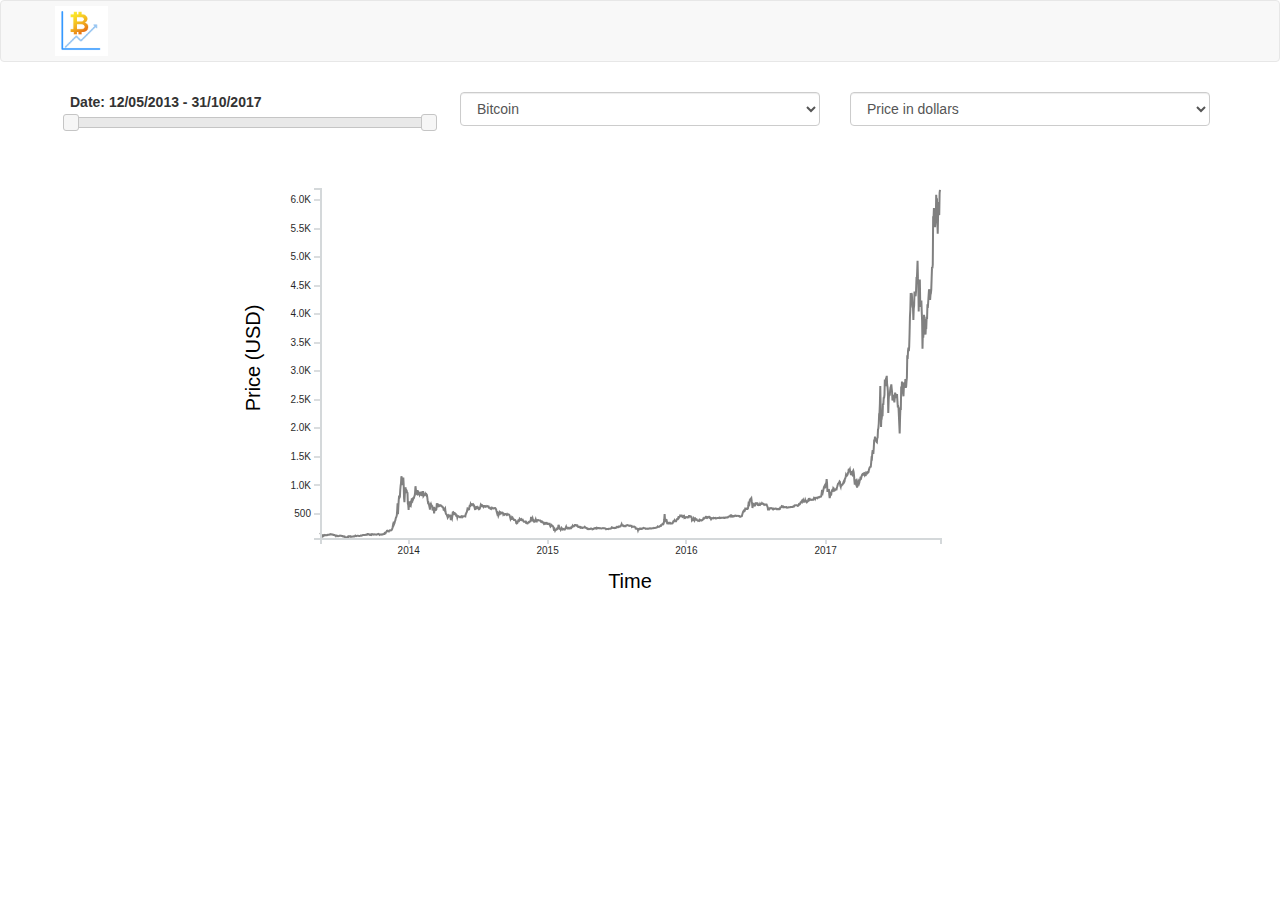
<file: line_graph/index.html>
<!doctype html>
<html>
    <head>
        <meta charset="utf-8">
        <meta name="description" content="">
        <title>CoinStats</title>
        <!-- Bootstrap Core CSS -->
        <link rel="stylesheet" href="css/bootstrap.min.css">
        <!-- jQuery UI CSS -->
        <link rel="stylesheet" href="css/jquery-ui.min.css">
        <link rel="stylesheet" href="css/jquery-ui.structure.min.css">
        <link rel="stylesheet" href="css/jquery-ui.theme.min.css">
        <!-- Custom CSS -->
        <link rel="stylesheet" href="css/style.css">
    </head>

    <body>
        <nav class="navbar navbar-default">
            <div class="container">
                <a class="navbar-brand" href="#"><img id="logo" src="img/logo.png"></a>      
            </div>
        </nav>

        <!-- Bootstrap grid setup -->
        <div class="container">
            <div id="selections" class="row">
                <div class="col-md-4">
                    <div id="slider-div">
                        <label>Date: <span id="dateLabel1">12/05/2013</span> - <span id="dateLabel2">31/10/2017</span></label>
                        <div id="date-slider"></div>
                    </div>
                </div>
                <div class="col-md-4">
                    <select id="coin-select" class="form-control">
                        <option selected value="bitcoin">Bitcoin</option>
                        <option value="ethereum">Ethereum</option>
                        <option value="bitcoin_cash">Bitcoin Cash</option>
                        <option value="litecoin">Litecoin</option>
                        <option value="ripple">Ripple</option>
                    </select>
                </div>
                <div class="col-md-4">
                    <select id="var-select" class="form-control">
                        <option selected value="price_usd">Price in dollars</option>
                        <option value="market_cap">Market capitalization</option>
                        <option value="24h_vol">24 hour trading volume</option>
                    </select>
                </div>
            </div>
            <div class="row">
                <div id="chart-area"></div>  
            </div>
        </div>

    <!-- External JS libraries -->
    <script src="js/jquery.min.js"></script>
    <script src="js/bootstrap.min.js"></script>
    <script src="js/jquery-ui.min.js"></script>
    <script src="js/d3.min.js"></script>
    <!-- Custom JS -->
    <script src="js/main.js"></script>

    </body>
</html>
</file>
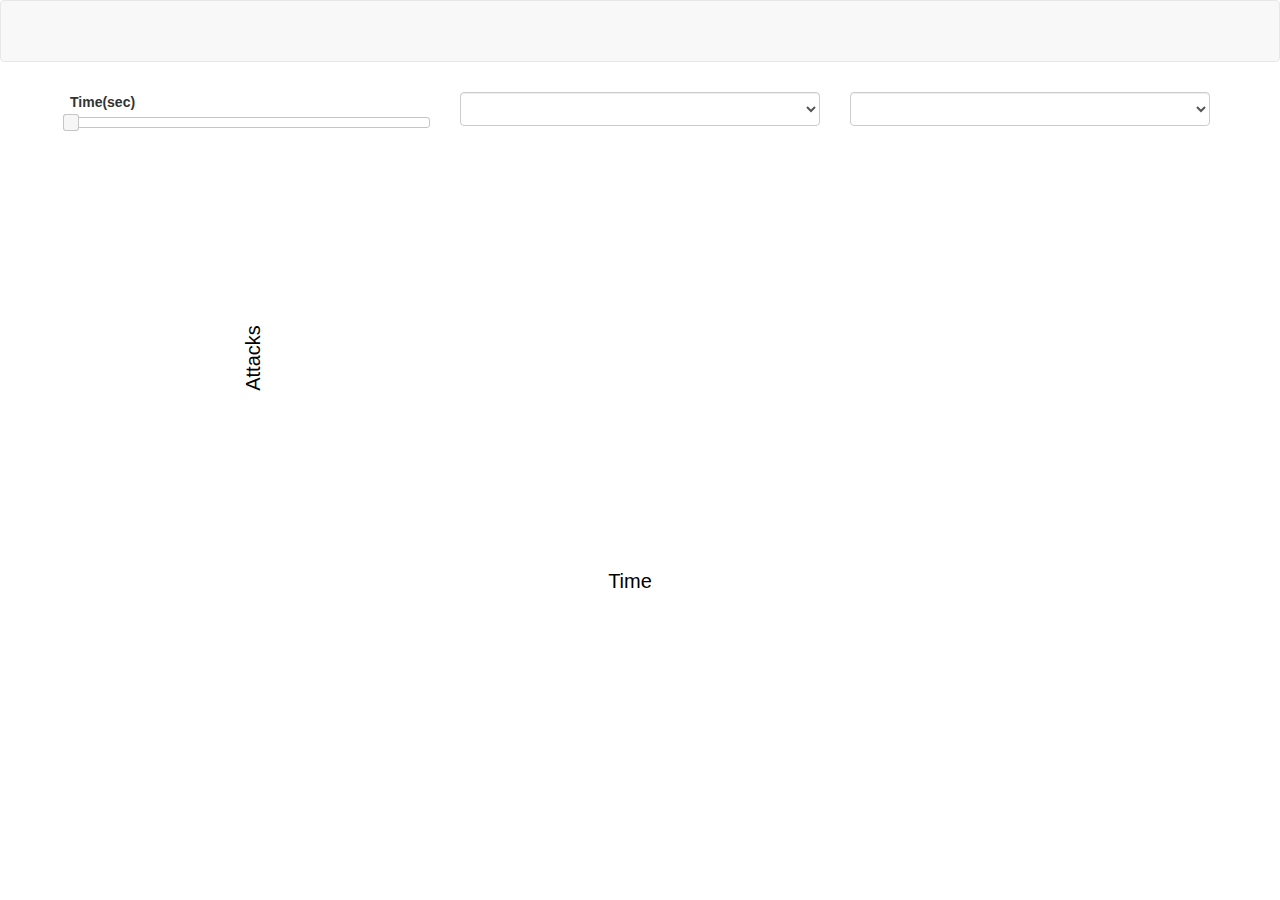
<file: d3_templates/Proj7/index.html>
<!doctype html>
<html>
    <head>
        <meta charset="utf-8">
        <meta name="description" content="">
        <title>Project7</title>
        <!-- Bootstrap Core CSS -->
        <link rel="stylesheet" href="css/bootstrap.min.css">
        <!-- jQuery UI CSS -->
        <link rel="stylesheet" href="css/jquery-ui.min.css">
        <link rel="stylesheet" href="css/jquery-ui.structure.min.css">
        <link rel="stylesheet" href="css/jquery-ui.theme.min.css">
        <!-- Custom CSS -->
        <link rel="stylesheet" href="css/style.css">
    </head>

    <body>
        <script>

        </script>
        <nav class="navbar navbar-default">
            <div class="container">
                <a class="navbar-brand" href="#"><img id="logo"></a>      
            </div>
        </nav>

        <!-- Bootstrap grid setup -->
        <div class="container">
            <div id="selections" class="row">
                <div class="col-md-4">
                    <div id="slider-div">
                        <label>Time(sec) <span id="timeLabel1"></span> <span id = "timeLabel2"></span></label>
                        <div id="time-slider"></div>
                    </div>
                </div>
                <div class="col-md-4">
                    <select id="game-select" class="form-control">

                    </select>
                </div>
                <div class="col-md-4">
                    <select id="var-select" class="form-control">

                    </select>
                </div>
            </div>
            <div class="row">
                <div id="chart-area"></div> 
            </div>
        </div>

    <!-- External JS libraries -->
    <script src="js/jquery.min.js"></script>
    <script src="js/bootstrap.min.js"></script>
    <script src="js/jquery-ui.min.js"></script>
    <script src="js/d3.min.js"></script>
    <!-- Custom JS -->
    <script src="js/main.js"></script>

    </body>
</html>
</file>
<file: line_graph/css/style.css>
#chart-area svg {
  margin-left: auto;
  margin-right: auto;
  display: block;
}

#logo {
  height:50px;
}

.navbar-brand {
  height: 60px;
  padding: 5px 0px;
}

.axis {
  font: 10px sans-serif;
}

.axis path,
.axis line {
  fill: none;
  stroke: #D4D8DA;
  stroke-width: 2px;
  shape-rendering: crispEdges;
}

.line {
  fill: none;
  stroke-width: 2px;
}

.overlay {
  fill: none;
  pointer-events: all;
}

.focus circle {
  fill: #F1F3F3;
  stroke: #777;
  stroke-width: 3px;
}
  
.hover-line {
  stroke: #777;
  stroke-width: 2px;
  stroke-dasharray: 3,3;
}

#selections .col-md-4 {
  padding-top: 10px;
  padding-bottom: 10px;
}
</file>
<file: d3_templates/Proj7/css/style.css>
#chart-area svg {
  margin-left: auto;
  margin-right: auto;
  display: block;
}

#logo {
  height:50px;
}

.navbar-brand {
  height: 60px;
  padding: 5px 0px;
}

.axis {
  font: 10px sans-serif;
}

.axis path,
.axis line {
  fill: none;
  stroke: #D4D8DA;
  stroke-width: 2px;
  shape-rendering: crispEdges;
}

.line {
  fill: none;
  stroke-width: 2px;
}

.overlay {
  fill: none;
  pointer-events: all;
}

.focus circle {
  fill: #F1F3F3;
  stroke: #777;
  stroke-width: 3px;
}
  
.hover-line {
  stroke: #777;
  stroke-width: 2px;
  stroke-dasharray: 3,3;
}

#selections .col-md-4 {
  padding-top: 10px;
  padding-bottom: 10px;
}
</file>
